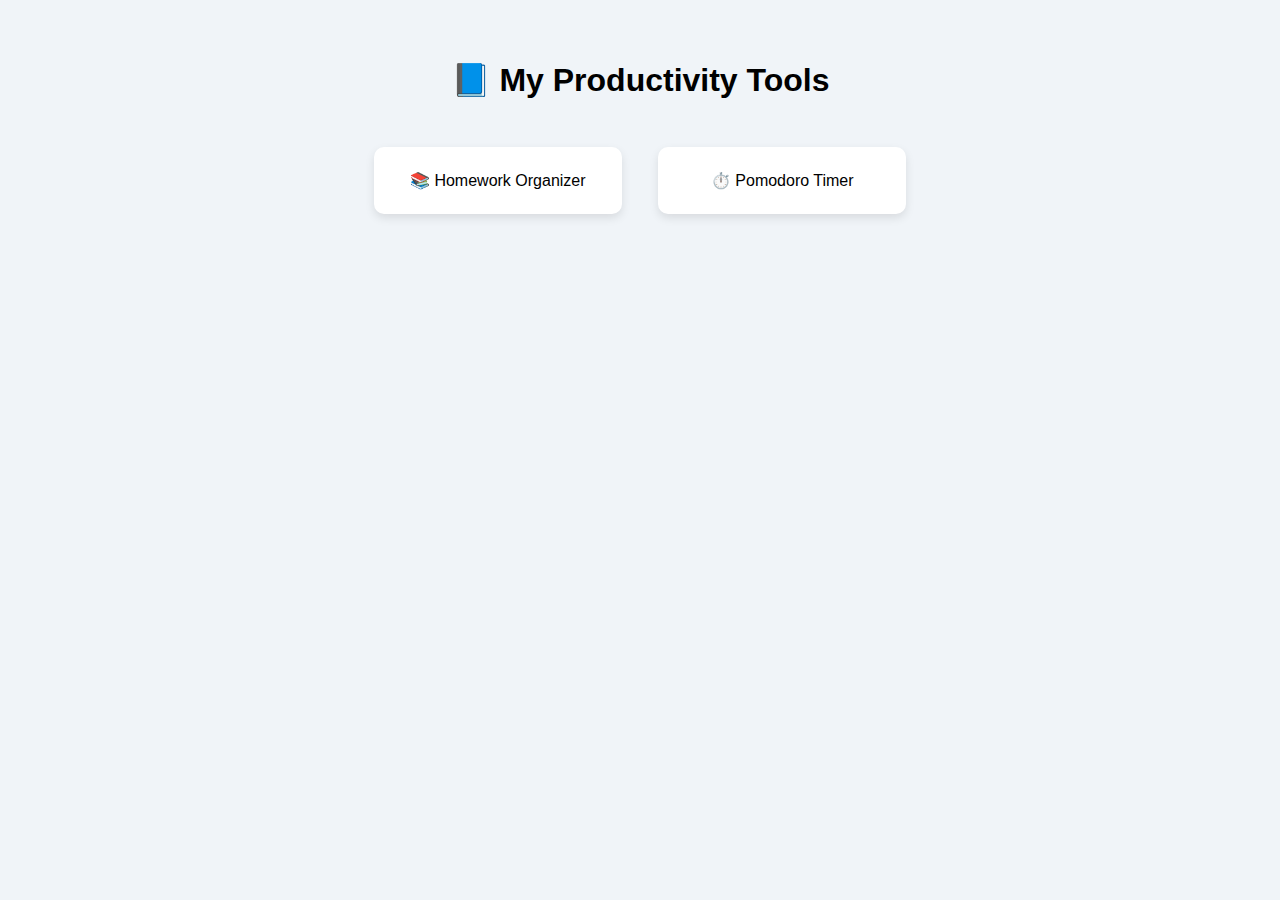
<file: main.html>
<!DOCTYPE html>
<html lang="en">
<head>
  <meta charset="UTF-8" />
  <title>Student Productivity Suite</title>
  <style>
    body {
      font-family: sans-serif;
      background: #f0f4f8;
      text-align: center;
      padding: 2rem;
    }
    h1 {
      margin-bottom: 2rem;
    }
    .tool-card {
      display: inline-block;
      padding: 1.5rem;
      margin: 1rem;
      background: white;
      border-radius: 10px;
      box-shadow: 0 4px 10px rgba(0,0,0,0.1);
      text-decoration: none;
      color: black;
      width: 200px;
    }
    .tool-card:hover {
      background: #dbeafe;
    }
  </style>
</head>
<body>
  <h1>📘 My Productivity Tools</h1>

  <a class="tool-card" href="homework/index.html">
    📚 Homework Organizer
  </a>

  <a class="tool-card" href="pomodoro/index.html">
    ⏱️ Pomodoro Timer
  </a>
</body>
</html>
</file>
